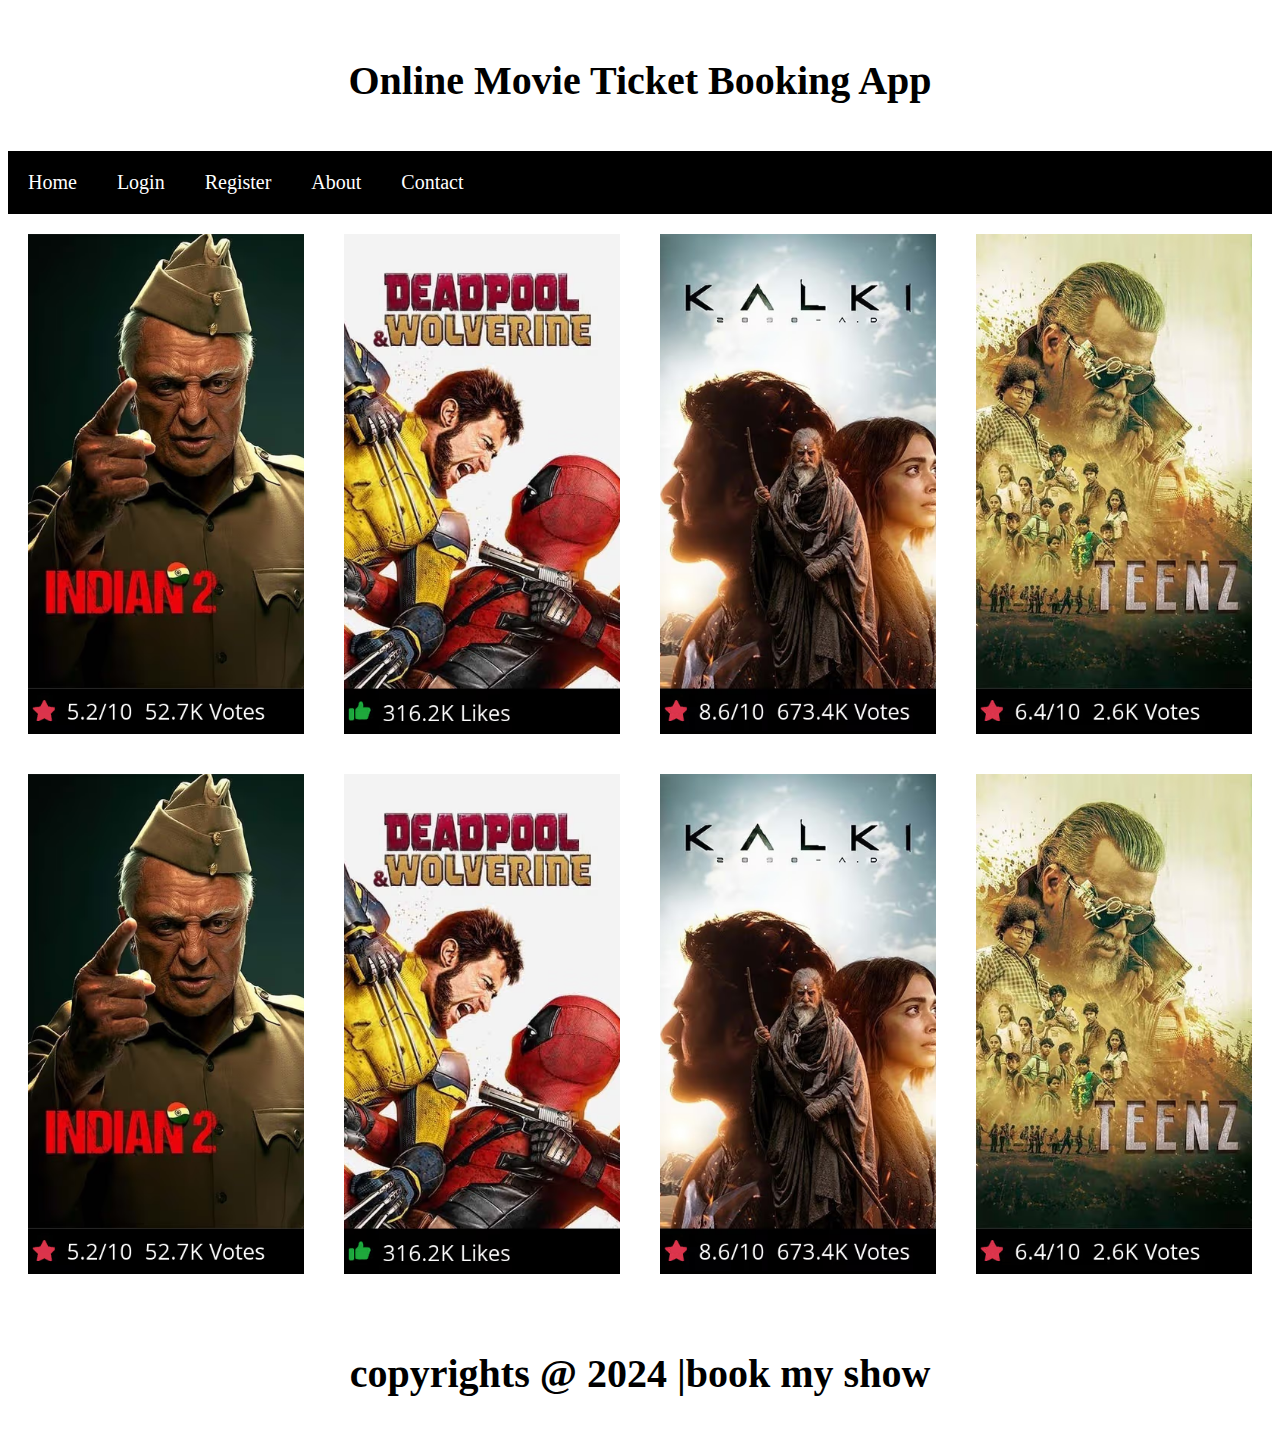
<file: index.html>
<!DOCTYPE html>
<html lang="en">
<head>
    <meta charset="UTF-8">
    <meta name="viewport" content="width=device-width, initial-scale=1.0">
    <title>Document</title>
    <link rel="stylesheet" href="./css/style.css">
</head>
<body>
    <div class="header">
        <h1>Online Movie Ticket Booking App</h1>

    </div>
    
   <div class="nav">
    <ul>
        <li><a href="index.html">Home</a></li>
        <li><a href="login.html">Login</a></li>
        <li><a href="register.html">Register</a></li>
        <li><a href="index.html">About</a></li>
        <li><a href="index.html">Contact</a></li>
        

    </ul>

   </div>


   <div class="flex-container">
        <div class="box1">
            

        </div>
        <div class="box2">
          

        </div>
        <div class="box3">
          

        </div>
        <div class="box4">
           

        </div>

   </div>

   <div class="flex-container">
    <div class="box1">
        

    </div>
    <div class="box2">
      

    </div>
    <div class="box3">
      

    </div>
    <div class="box4">
       

    </div>

</div>

 

<div class="header">
    <h1>copyrights @ 2024 |book my show</h1>

</div>


</body>
</html>
</file>
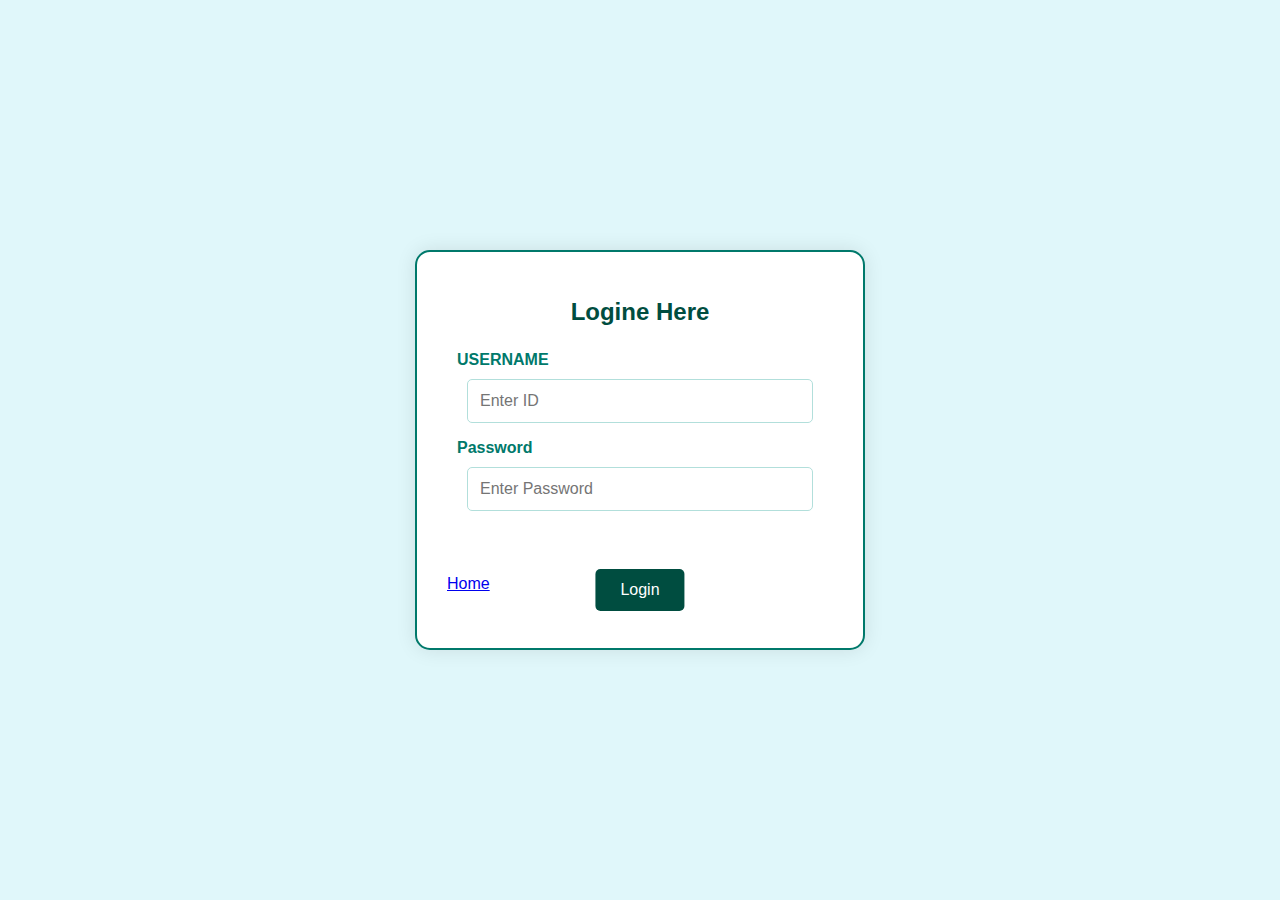
<file: login.html>
<!DOCTYPE html>
<html>
<head>
    <meta charset="UTF-8">
    <meta http-equiv="X-UA-Compatible" content="IE=edge">
    <meta name="viewport" content="width=device-width, initial-scale=1.0">
    <title>Legend Form AmsR</title>
    <style>
        body {
            font-family: 'Segoe UI', Tahoma, Geneva, Verdana, sans-serif;
            background-color: #e0f7fa;
            display: flex;
            justify-content: center;
            align-items: center;
            height: 100vh;
            margin: 0;
        }
        .outer {
            margin: auto;
            height: 400px;
            width: 450px;
            border: 2px solid #00796b;
            border-radius: 15px;
            background-color: #ffffff;
            box-shadow: 0 0 20px rgba(0, 0, 0, 0.1);
            position: relative;
            padding: 30px;
            box-sizing: border-box;
        }
        h1 {
            text-align: center;
            color: #004d40;
            margin-bottom: 25px;
            font-size: 24px;
        }
        p {
            margin-left: 10px;
            color: #00796b;
            margin-bottom: 10px;
            font-weight: bold;
        }
        .in {
            display: block;
            width: calc(100% - 40px);
            margin: 10px auto;
            padding: 12px;
            border: 1px solid #b2dfdb;
            border-radius: 5px;
            font-size: 16px;
            box-sizing: border-box;
            transition: border-color 0.3s;
        }
        .in:focus {
            border-color: #004d40;
            outline: none;
        }
        #bt {
            margin-top: 30px;
            position: absolute;
            left: 50%;
            transform: translateX(-50%);
            padding: 12px 25px;
            border: none;
            border-radius: 5px;
            background-color: #004d40;
            color: #fff;
            font-size: 16px;
            cursor: pointer;
            transition: background-color 0.3s, transform 0.3s;
        }
        #bt:hover {
            background-color: #00796b;
        }
    </style>
    
</head>
<body>
    <div class="outer">
        <h1>Logine Here</h1>
        <p>USERNAME</p>
        <input class="in" type="text" placeholder="Enter ID" id="a"/>
        <p>Password</p>
        <input class="in" type="password" placeholder="Enter Password" id="b"/>
        <br>
       
        <input type="submit" value="Login" id="bt" />
        <br>
        <br>
        <a href="index.html">Home</a>
    </div>
</body>
</html>
</file>
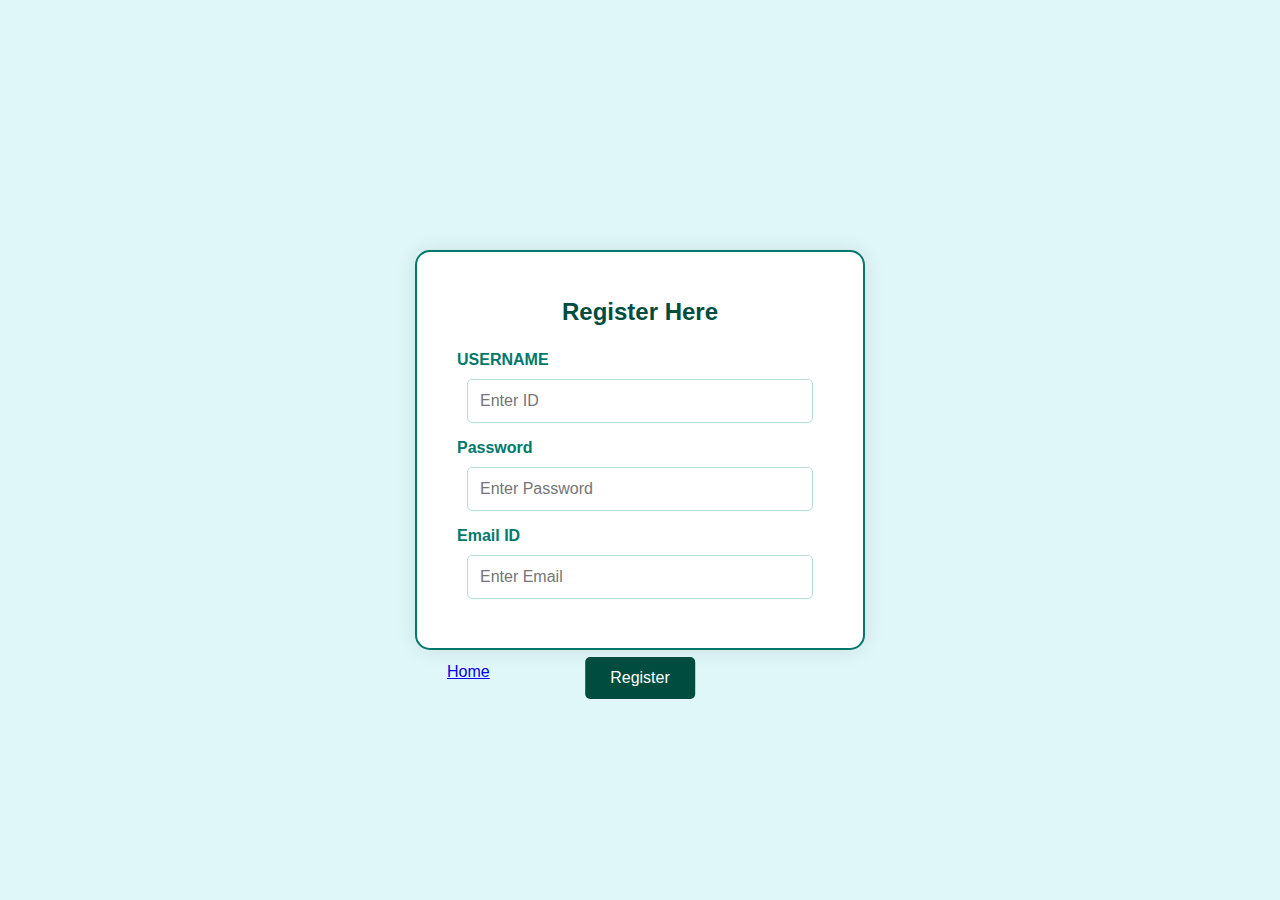
<file: register.html>
<!DOCTYPE html>
<html>
<head>
    <meta charset="UTF-8">
    <meta http-equiv="X-UA-Compatible" content="IE=edge">
    <meta name="viewport" content="width=device-width, initial-scale=1.0">
    <title>Legend Form AmsR</title>
    <style>
        body {
            font-family: 'Segoe UI', Tahoma, Geneva, Verdana, sans-serif;
            background-color: #e0f7fa;
            display: flex;
            justify-content: center;
            align-items: center;
            height: 100vh;
            margin: 0;
        }
        .outer {
            margin: auto;
            height: 400px;
            width: 450px;
            border: 2px solid #00796b;
            border-radius: 15px;
            background-color: #ffffff;
            box-shadow: 0 0 20px rgba(0, 0, 0, 0.1);
            position: relative;
            padding: 30px;
            box-sizing: border-box;
        }
        h1 {
            text-align: center;
            color: #004d40;
            margin-bottom: 25px;
            font-size: 24px;
        }
        p {
            margin-left: 10px;
            color: #00796b;
            margin-bottom: 10px;
            font-weight: bold;
        }
        .in {
            display: block;
            width: calc(100% - 40px);
            margin: 10px auto;
            padding: 12px;
            border: 1px solid #b2dfdb;
            border-radius: 5px;
            font-size: 16px;
            box-sizing: border-box;
            transition: border-color 0.3s;
        }
        .in:focus {
            border-color: #004d40;
            outline: none;
        }
        #bt {
            margin-top: 30px;
            position: absolute;
            left: 50%;
            transform: translateX(-50%);
            padding: 12px 25px;
            border: none;
            border-radius: 5px;
            background-color: #004d40;
            color: #fff;
            font-size: 16px;
            cursor: pointer;
            transition: background-color 0.3s, transform 0.3s;
        }
        #bt:hover {
            background-color: #00796b;
        }
    </style>
    
</head>
<body>
    <div class="outer">
        <h1>Register Here</h1>
        <p>USERNAME</p>
        <input class="in" type="text" placeholder="Enter ID" id="a"/>
        <p>Password</p>
        <input class="in" type="password" placeholder="Enter Password" id="b"/>
        <p>Email ID</p>
        <input class="in" type="email" placeholder="Enter Email" id="b"/>
        <br>
        <input type="submit" value="Register" id="bt" />
        <br>
        <br>
        <a href="index.html">Home</a>
    </div>
</body>
</html>
</file>
<file: css/style.css>
.header{
    
    color: black;
    text-align: center;
    /* border: 5px solid yellow; */
    padding: 20px;
    
    margin-top: 10px;
    font-size: 20px;
    font-family: Cambria, Cochin, Georgia, Times, 'Times New Roman', serif;

    /* background-image: url('../images/movie1.jpg');
    background-position: center;
    background-repeat: no-repeat;
    background-size: cover;
    height: 120px; */
   

}
.nav ul{
    list-style-type:none;
    margin: 0;
    padding: 0;
    /* border: 3px solid blue; */
    overflow: hidden;
    background-color:black;

}
.nav ul li{
    float: left;
}
.nav ul li a{
    display: block;
    /* border: 2px solid black; */
    text-align: center;
    padding: 20px;
    font-size: 20px;
    text-decoration: none;
    color: white;
}

.flex-container{
    display:flex;
    /* border: 3px solid red; */
    justify-content: center;
}

.flex-container > .box1{
    background-image: url('../images/bg1.avif');
    background-position: center;
    background-repeat: no-repeat;
    background-size: cover;
    width: 300px;
    height: 500px;
    margin: 20px;
}

.flex-container > .box2{
    background-image: url('../images/bg2.avif');
    background-position: center;
    background-repeat: no-repeat;
    background-size: cover;
    width: 300px;
    height: 500px;
    margin: 20px;

}
.flex-container > .box3{
    background-image: url('../images/bg3.avif');
    background-position: center;
    background-repeat: no-repeat;
    background-size: cover;
    width: 300px;
    height: 500px;
    margin: 20px;

}
.flex-container > .box4{
    background-image: url('../images/bg4.avif');
    background-position: center;
    background-repeat: no-repeat;
    background-size: cover;
    width: 300px;
    height: 500px;
    margin: 20px;

}






@media screen and (max-width:700px){
    .header{
        background-color:yellow;
        font-size: 10px;
    }
    .nav ul li a{
        display: block;
        /* border: 2px solid black; */
        text-align: center;
        padding: 15px;
        font-size: 15px;
        text-decoration: none;
        color: white;
    }
    
    .flex-container{
        margin-left: 80px;
        flex-direction: column;
       
    }
    

    
}
</file>
